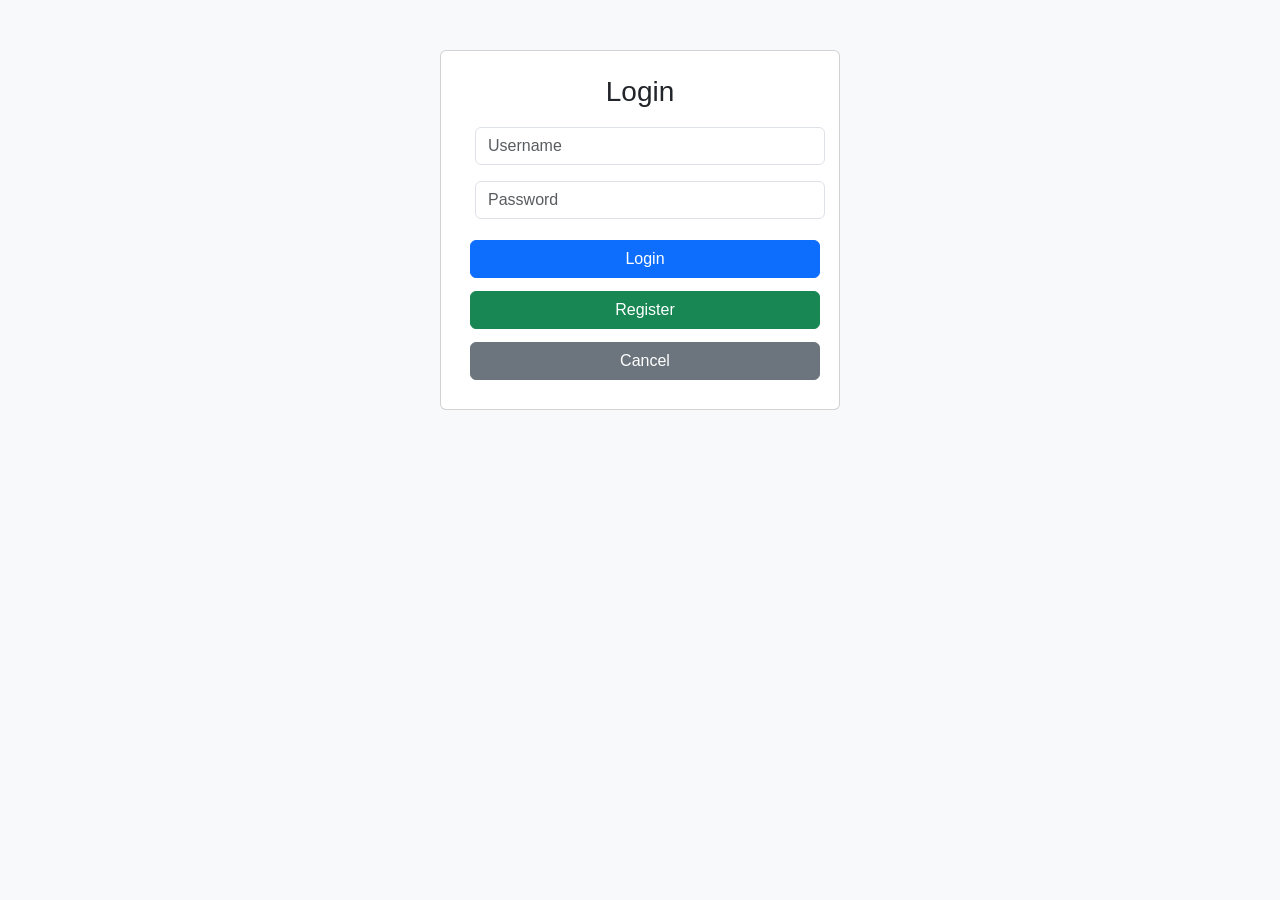
<file: Software_Design_Dokumen/index.html>
<!DOCTYPE html>
<html>
<head>
    <title>Login</title>

    <!-- Bootstrap -->
    <link href="https://cdn.jsdelivr.net/npm/bootstrap@5.3.0/dist/css/bootstrap.min.css" rel="stylesheet">

    <link rel="stylesheet" href="style.css">
</head>
<body class="bg-light">

<div class="container mt-5">
    <div class="card p-4 mx-auto" style="max-width:400px;">
        <h3 class="text-center">Login</h3>

        <form id="loginForm">
            <input type="text" id="username" class="form-control mb-3" placeholder="Username" required>
            <input type="password" id="password" class="form-control mb-3" placeholder="Password" required>

            <button class="btn btn-primary w-100 mb-2">Login</button>
            <button type="button" class="btn btn-success w-100 mb-2" onclick="goRegister()">Register</button>
            <button type="reset" class="btn btn-secondary w-100">Cancel</button>
        </form>
    </div>
</div>

<script src="script.js"></script>
</body>
</html>
</file>
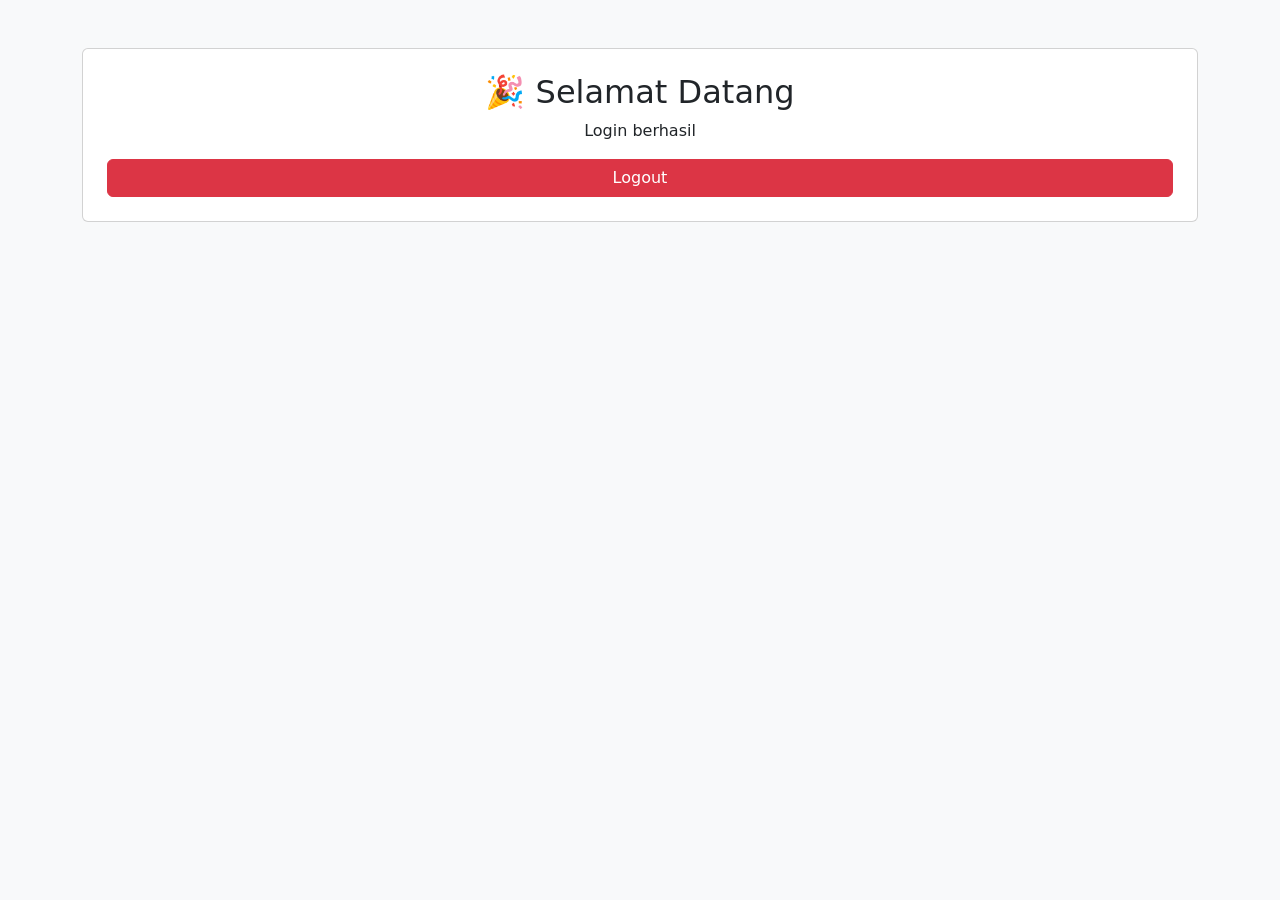
<file: Software_Design_Dokumen/dashboard.html>
<!DOCTYPE html>
<html>
<head>
    <title>Dashboard</title>

    <link href="https://cdn.jsdelivr.net/npm/bootstrap@5.3.0/dist/css/bootstrap.min.css" rel="stylesheet">
</head>
<body class="bg-light">

<div class="container mt-5 text-center">
    <div class="card p-4">
        <h2>🎉 Selamat Datang</h2>
        <p>Login berhasil</p>

        <button class="btn btn-danger" onclick="logout()">Logout</button>
    </div>
</div>

<script src="script.js"></script>
</body>
</html>
</file>
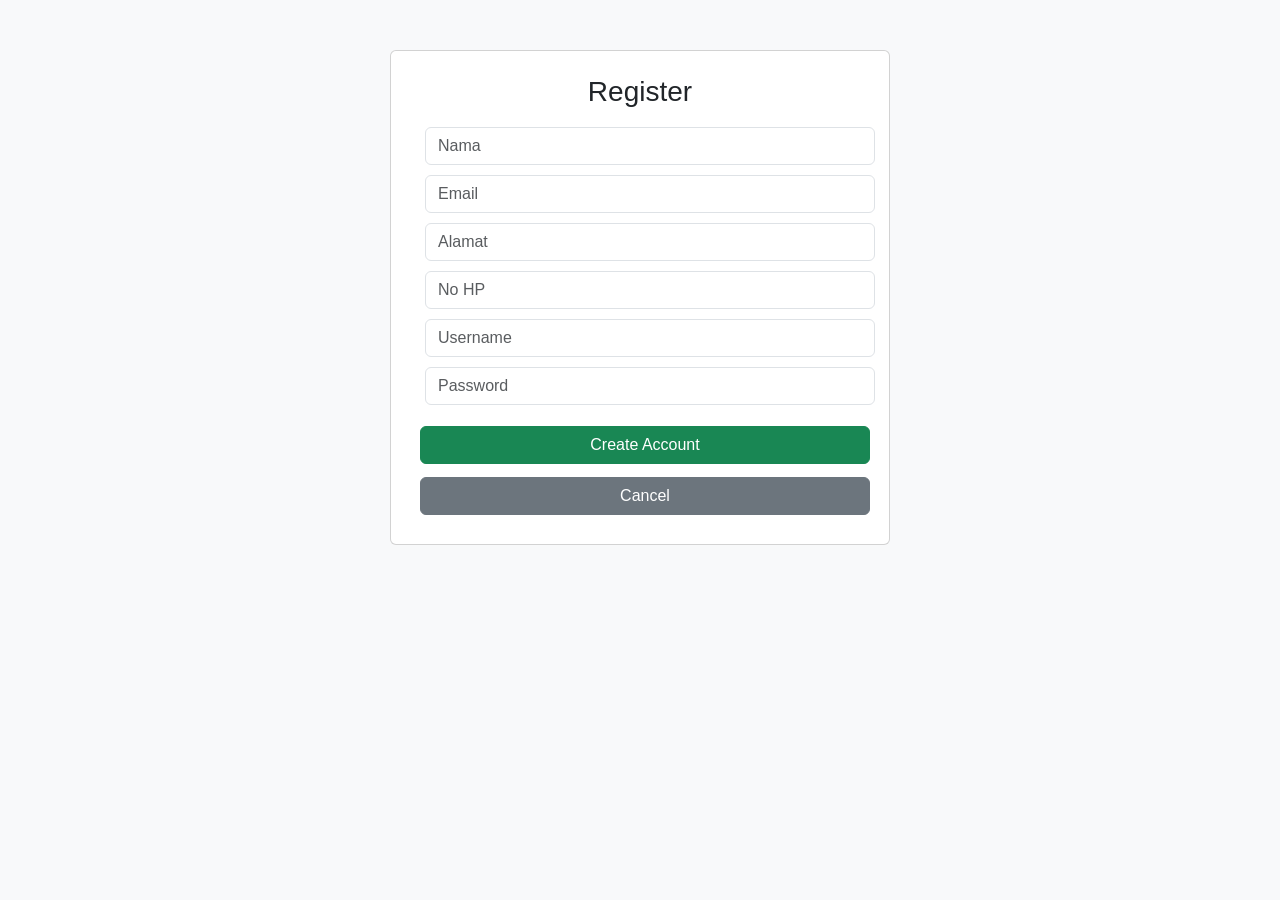
<file: Software_Design_Dokumen/register.html>
<!DOCTYPE html>
<html>
<head>
    <title>Register</title>

    <link href="https://cdn.jsdelivr.net/npm/bootstrap@5.3.0/dist/css/bootstrap.min.css" rel="stylesheet">
    <link rel="stylesheet" href="style.css">
</head>
<body class="bg-light">

<div class="container mt-5">
    <div class="card p-4 mx-auto" style="max-width:500px;">
        <h3 class="text-center">Register</h3>

        <form id="registerForm">
            <input type="text" id="nama" class="form-control mb-2" placeholder="Nama" required>
            <input type="email" id="email" class="form-control mb-2" placeholder="Email" required>
            <input type="text" id="alamat" class="form-control mb-2" placeholder="Alamat" required>
            <input type="text" id="hp" class="form-control mb-2" placeholder="No HP" required>
            <input type="text" id="regUsername" class="form-control mb-2" placeholder="Username" required>
            <input type="password" id="regPassword" class="form-control mb-3" placeholder="Password" required>

            <button class="btn btn-success w-100 mb-2">Create Account</button>
            <button type="button" class="btn btn-secondary w-100" onclick="cancelRegister()">Cancel</button>
        </form>

        <!-- Verifikasi -->
        <div id="verification" class="mt-3" style="display:none;">
            <h5>Kode Verifikasi</h5>
            <input type="text" id="kode" class="form-control mb-2">
            <button class="btn btn-primary w-100" onclick="verify()">Verifikasi</button>
        </div>

    </div>
</div>

<script src="script.js"></script>
</body>
</html>
</file>
<file: Software_Design_Dokumen/style.css>
body {
    font-family: Arial;
    text-align: center;
    margin-top: 50px;
}

input {
    margin: 10px;
    padding: 8px;
    width: 200px;
}

button {
    margin: 5px;
    padding: 8px 12px;
}
</file>
